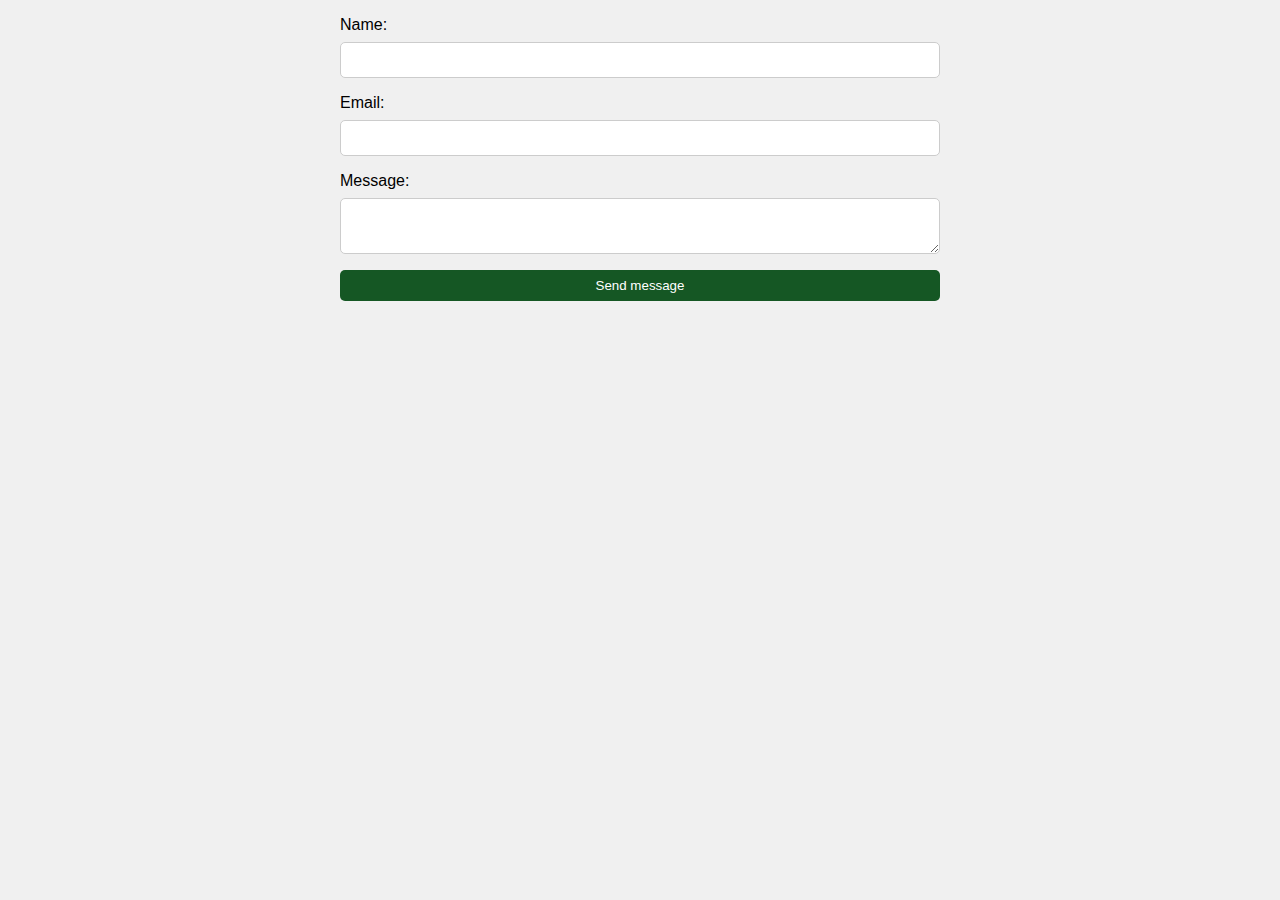
<file: index.html>
<!DOCTYPE html>
<html lang="en">
<head>
  <meta charset="UTF-8">
  <meta name="viewport" content="width=device-width, initial-scale=1.0">
  <link rel="stylesheet" href="styles.css">
  <title>Document</title>
</head>
<body>
  <!-- 
  Name attribute is required for Netlify to recognize the form fields.
  The form must have the 'netlify' attribute to be recognized by Netlify.
  The form must have the attribute netlify-honeypot="bot-field" to prevent spam. This attribute is added together with the hidden input field.
  The action attribute must point to the success page (in this case, success.html).
  -->
  <form name="contact" method="POST" netlify netlify-honeypot="bot-field" action="./success.html">

    <!-- Your other form fields -->
     <div class="input-group">
      <label for="name">Name:</label>
      <input type="text" id="name" name="name" required>
     </div>
     <div class="input-group">
      <label for="email">Email:</label>
      <input type="email" id="email" name="email" required>
     </div>
     <div class="input-group">
      <label for="message">Message:</label>
      <textarea id="message" name="message" required></textarea>
     </div>
      <!-- This is the hiddent input field used to prevent spam. -->
      <div class="hidden">
        <label>Don't fill this out if you're human:</label>
        <input name="bot-field" />
      </div>
     <input type="submit" value="Send message" class="btn-success">
  </form>
</body>
</html>
</file>
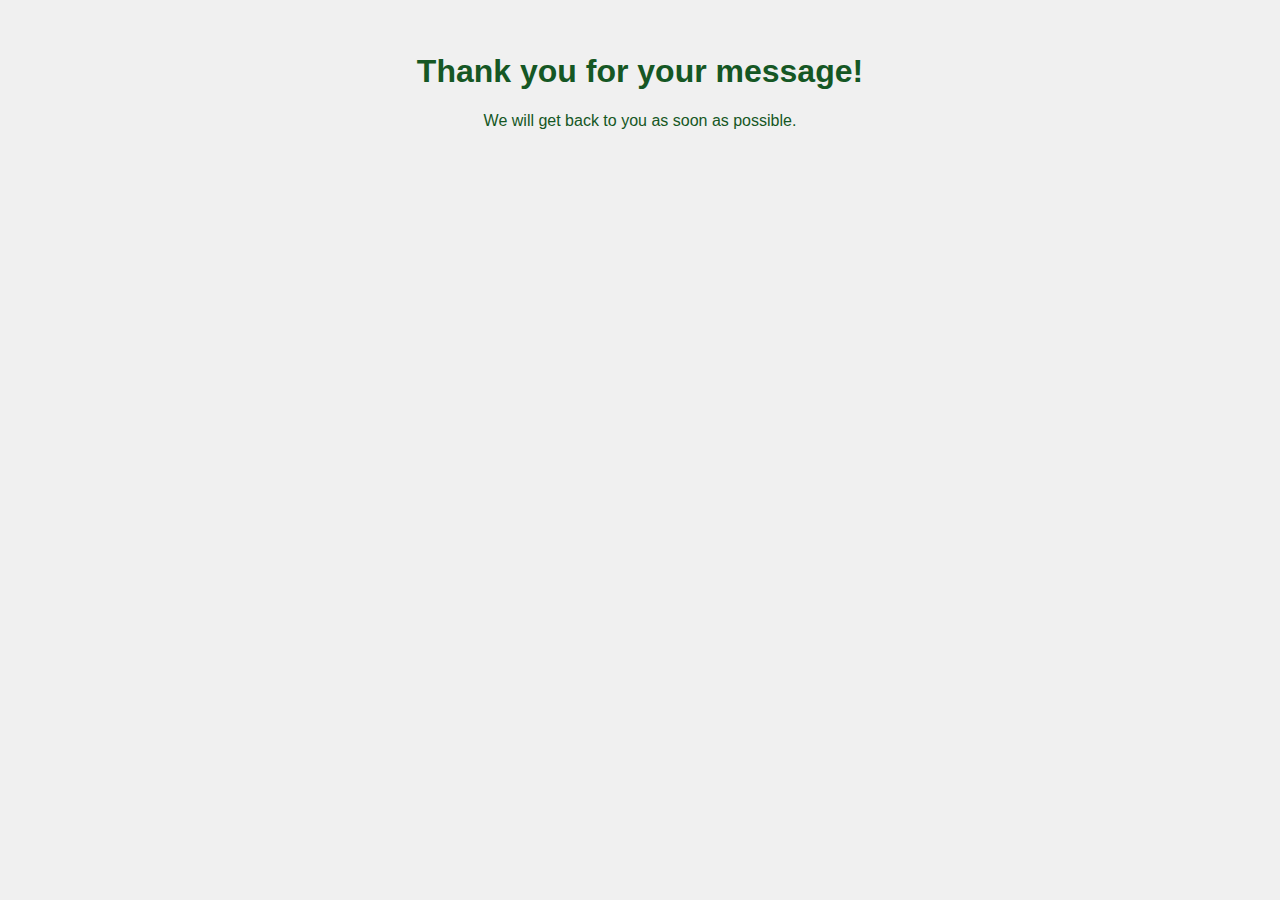
<file: success.html>
<!DOCTYPE html>
<html lang="en">
  <head>
    <meta charset="UTF-8" />
    <meta name="viewport" content="width=device-width, initial-scale=1.0" />
    <title>Document</title>
    <link rel="stylesheet" href="styles.css" />
  </head>
  <body>
    <!-- 
  This is a success page that will be shown to the user after he/she submitts the form.
  Feel free to style and change it as you like. Make sure to add a friendly message to let the user know what just has happened (when he/she submitted the form).
  -->
    <div class="form-success">
      <h1>Thank you for your message!</h1>
      <p>We will get back to you as soon as possible.</p>
    </div>
  </body>
</html>
</file>
<file: styles.css>
* {
  box-sizing: border-box;
}

body {
  font-family: 'Roboto', sans-serif;
  margin: 0;
  padding: 0;
  background-color: #f0f0f0;
}

form {
  display: flex;
  flex-direction: column;
  max-width: 600px;
  margin: 1rem auto;
}

.input-group {
  display: flex;
  flex-direction: column;
  margin-bottom: 1rem;
}

.input-group label {
  margin-bottom: 0.5rem;
}

.input-group input, .input-group textarea {
  padding: 0.5rem;
  font-size: 1rem;
  border: 1px solid #ccc;
  border-radius: 5px;
}

.input-group input:focus, .input-group textarea:focus {
  outline: none;
  border-color: #007bff;
}

.hidden {
  display: none;
}

.btn-success {
  min-width: 48px;
  padding: 0.5rem 1rem;
  background-color: #155724;
  color: #fff;
  border: none;
  border-radius: 5px;
  cursor: pointer;
}

.btn-success:hover {
  background-color: #0d3b1e;
}

.form-success {
  max-width: 600px;
  margin: 1rem auto;
  text-align: center;
  padding: 1rem;
  color: #155724;
  border-radius: 5px;
}
</file>
